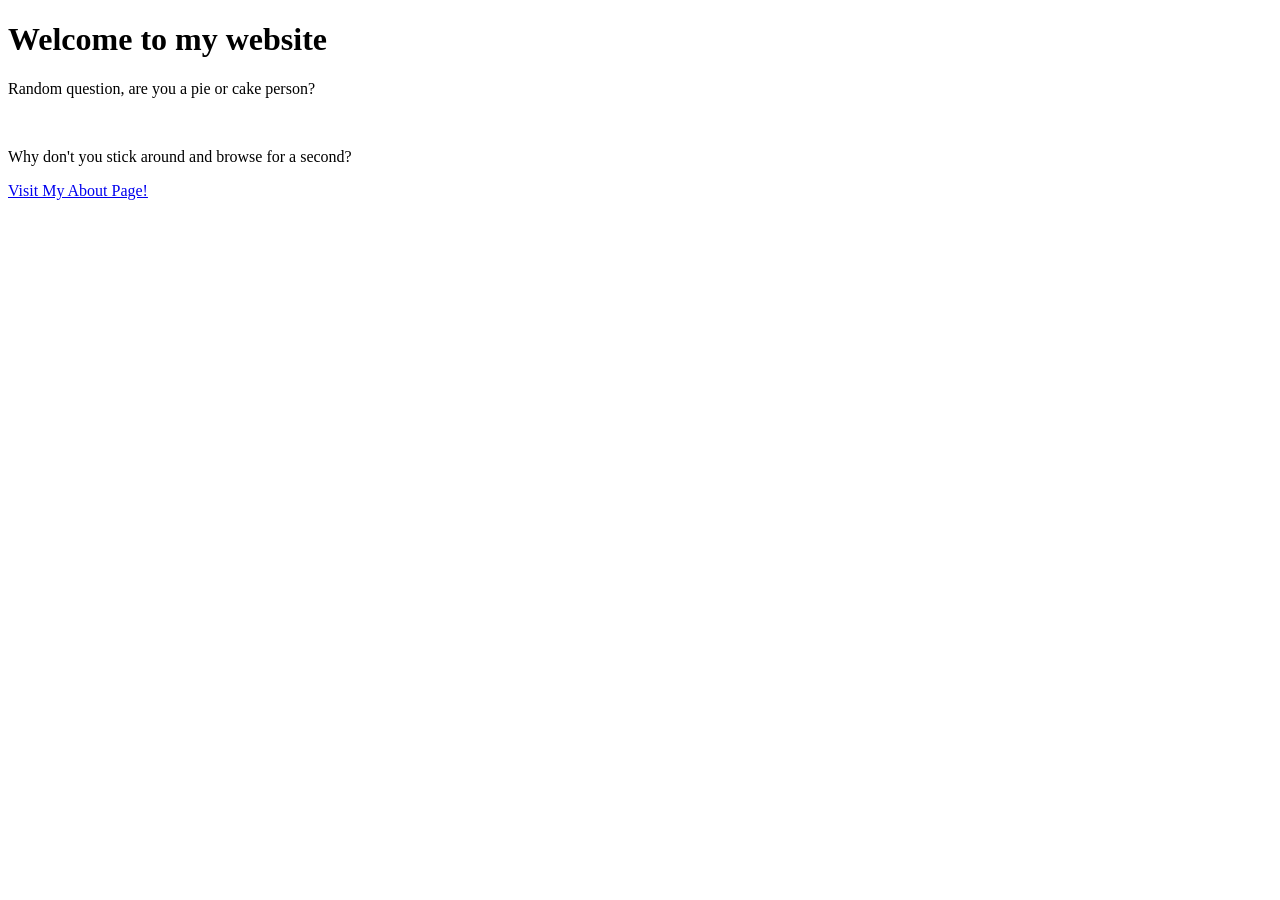
<file: index.html>
<!DOCTYPE html>
<html>
  <head>
    <title>Hello! This is my site!!</title>
  </head>
  <body>
    <h1>Welcome to my website</h1>
    <p>Random question, are you a pie or cake person?</p>
    <br />
    <p>Why don't you stick around and browse for a second?</p>
    <p><a href="about.html" target="_blank">Visit My About Page!</a></p>
  </body>
</html>
</file>
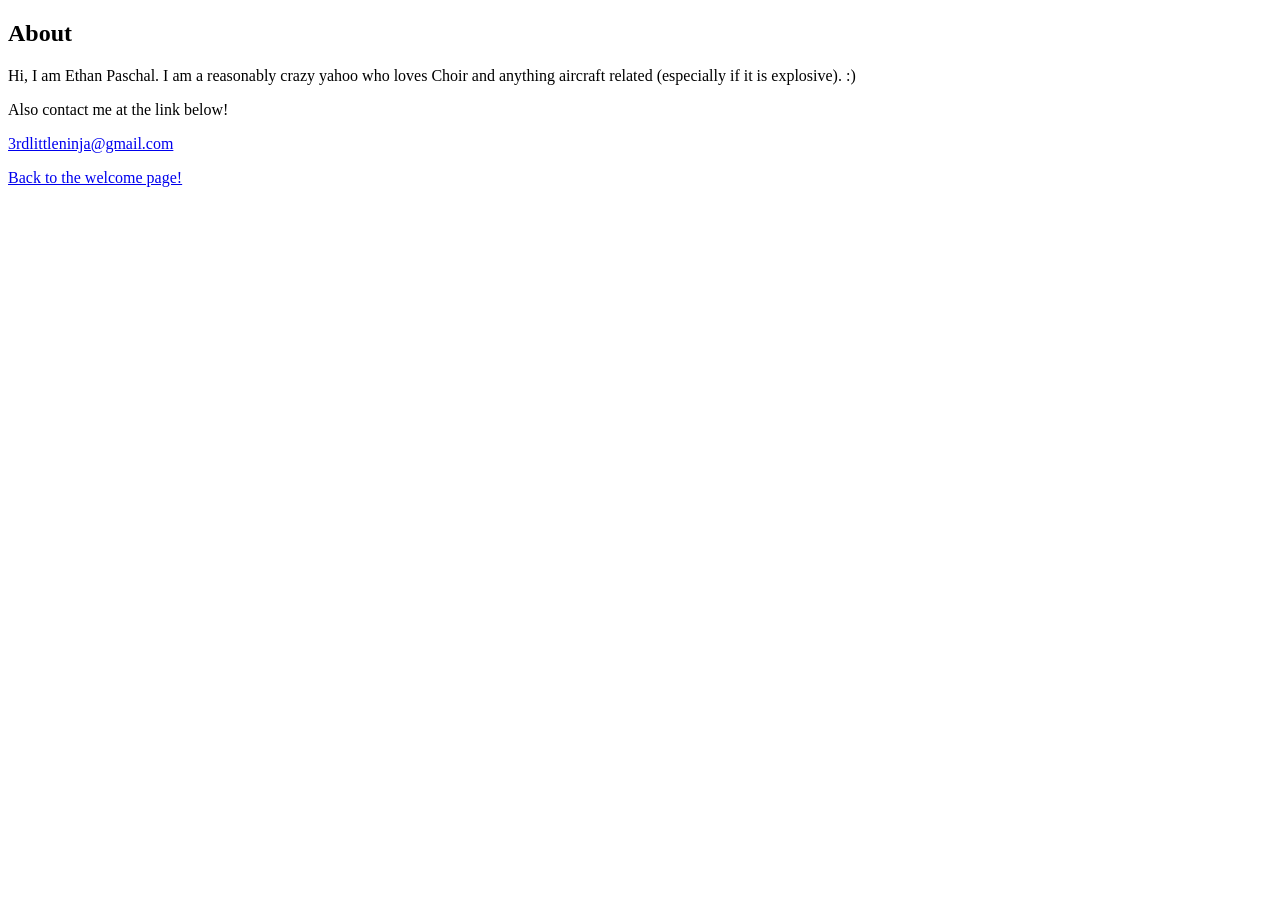
<file: about.html>
<!DOCTYPE html>
<html>
  <head>
    <title>The ABOUT Page</title>
  </head>
  <body>
    <h2>About</h2>
    <p>Hi, I am Ethan Paschal. I am a reasonably crazy yahoo who loves Choir and anything aircraft related (especially if it is explosive). :)</p>
    <p>Also contact me at the link below!</p>
    <p><a href="mailto:3rdlittleninja@gmail.com">3rdlittleninja@gmail.com</a></p>
    <p><a href="index.html" target="_blank">Back to the welcome page!</a></p>
  </body>
</html>
</file>
